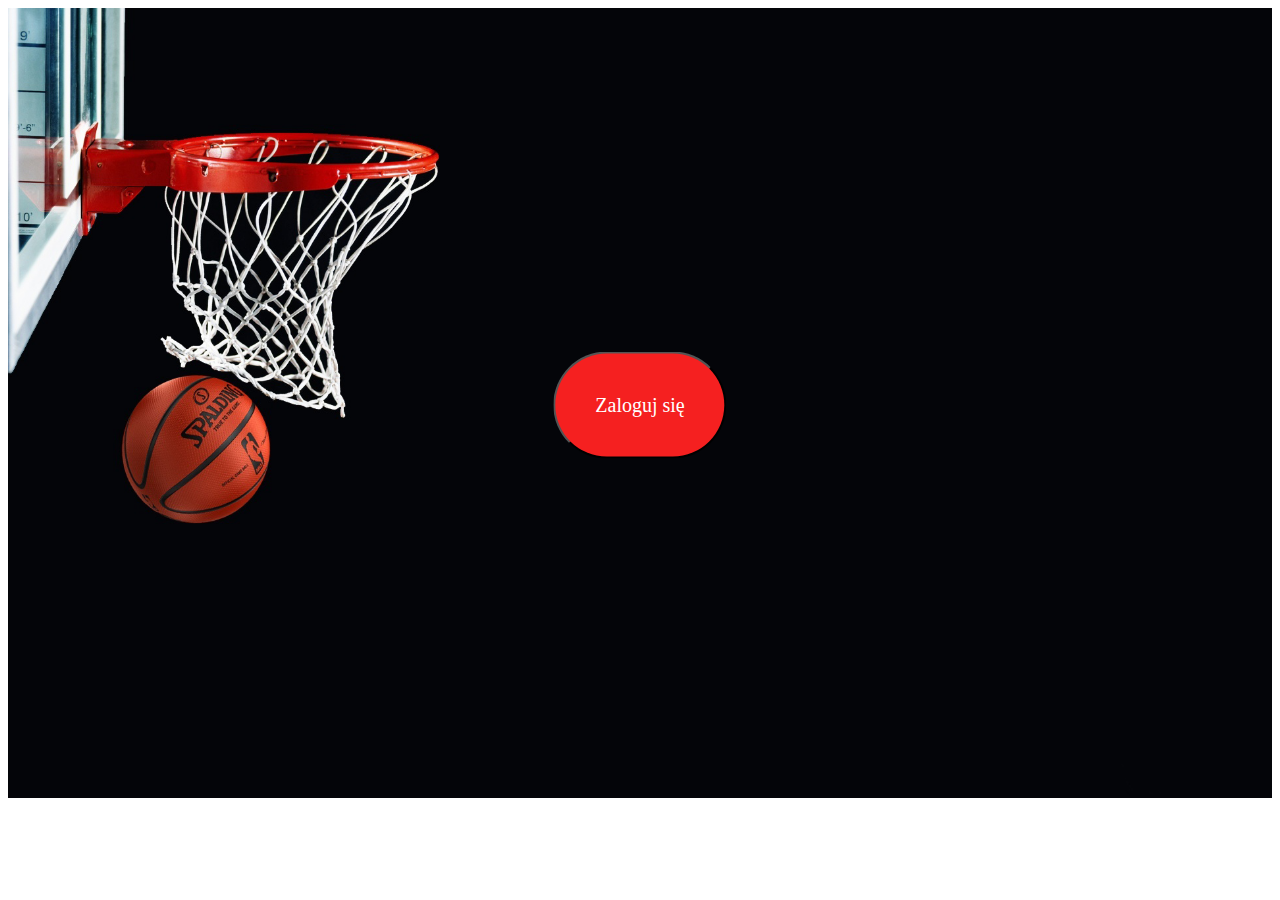
<file: index.html>
<!DOCTYPE html>
<html lang="pl">
	<head>
		<meta charset="UTF-8">
		<title>Strona Głowna</title>
		<link rel="stylesheet" type="text/css" href="mystyle.css">
		<link rel="stylesheet" type="text/css" href="mystyleTEST.css">
		<script type="myJavaScriptTEST.js"></script>
	</head>
	<body>
		<div class="container">
			<img src="zdjecie_startowe.jpg" alt="kosz" style="width: 100%;">
			<div class="centered"> 
				<button class="btnSTART" onclick="document.getElementById('id01').style.display='block'" >Zaloguj się</button>
			</div>

			<div id='id01' class="modal">

			<form class="modal-content animate" action="D:/Programowanie/ZPI_FRONT/ZPI_strona/testowa.html">
				<div class="imgcontainer">
					<span onclick="document.getElementById('id01').style.display='none'" class="close" title="Zamknij">&times;</span>
					<img src="bit_logowanie.jpg" alt="Logowanie" class="avatar">
				</div>
				<div class="imgcontainer" style="text-align: left;">
					<label for="UserName"><b>Username</b></label>
					<input type="text" placeholder="Enter Username" name="UserName" required>

					<label for = "passW"><b>Password</b></label>
					<input type="password" placeholder="Enter Password" name="passW" required>


					<button type="submit" class="btn">Login</button>
				</div>
			</form>

			</div>
		</div>
	</body>
</html>
</file>
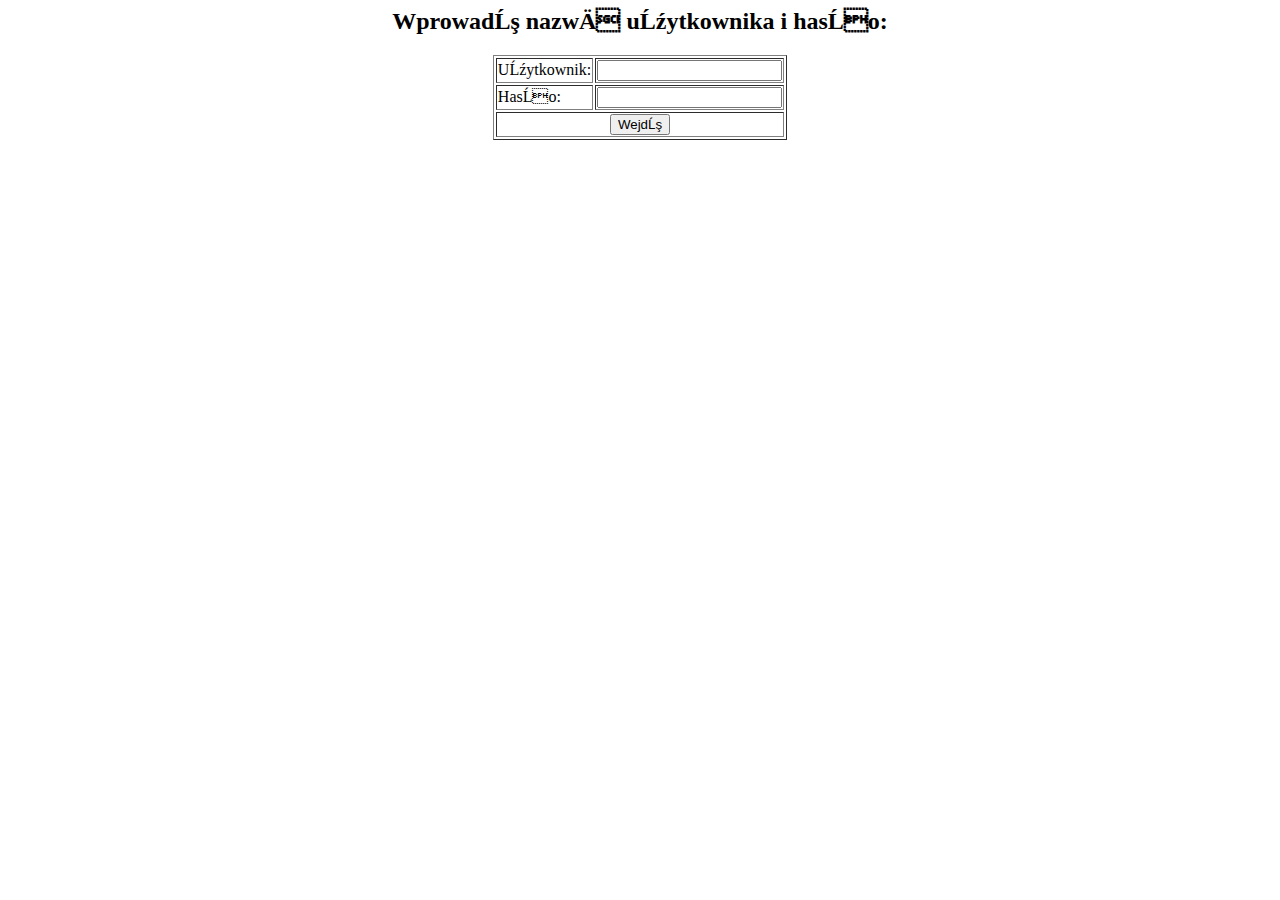
<file: logwanie_test.html>
<HTML>
<HEAD>
<META HTTP-EQUIV="Content-Type" CONTENT="text/html; charset=iso-8859-2">
<SCRIPT LANGUAGE= "JavaScript" type= "text/javascript">
<!-- Ukrycie przed przeglądarkami nie obsługującymi JavaScriptów
var users = new Array("user1", "user2", "user3");
var passwords = new Array("kod1", "kod2", "kod3");
function sprawdz_haslo(user, pass)
{  
  for(var i = 0; i < users.length; i++){
    if((user == users[i]) && (pass == passwords[i]))
      return true;
  }
  return false;
}
function check()
{
  var user = document.form1.user.value;
  var pass = document.form1.pass.value;
  if(!sprawdz_haslo(user, pass)){
      alert('Niepoprawne hasło!');
  }
  else{
    document.location.href = "wejdz.html"; 
  }
}
// Koniec kodu JavaScript -->
</SCRIPT>
</HEAD>
<BODY>
<CENTER>
<H2>Wprowadź nazwę użytkownika i hasło:</H2>
<FORM NAME = "form1">
<TABLE border="1"><TR>
<TD bordercolor="#FFFFFF">Użytkownik:</TD>
<TD bordercolor="#FFFFFF">
  <INPUT TYPE="text" NAME="user">
</TD>
</TR><TR>
<TD bordercolor="#FFFFFF">Hasło:</TD>
<TD bordercolor="#FFFFFF">
  <INPUT TYPE="password" NAME="pass">
</TD>
</TR><TR>
<TD colspan="2" align="center" bordercolor="#FFFFFF">
  <INPUT TYPE="button" VALUE="Wejdź" onClick="check();">
</TD>
</TR></TABLE>
</FORM>
</CENTER>
</BODY>
</HTML>
</file>
<file: mystyle.css>
.container {
    position: relative;
    text-align: center;
    color: white;
    background: repeat;
}
.centered {
    position: absolute;
    top: 50%;
    left: 50%;
    transform: translate(-50%, -50%);
} 
.btnSTART {
  border-radius: 60px;
  font-family: Georgia;
  color: #ffffff;
  font-size: 20px;
  background: #f52020;
  padding: 40px 40px 40px 40px;
  text-decoration: none;
}

.btnSTART:hover {
  background: #db7070;
  text-decoration: none;
}
</file>
<file: mystyleTEST.css>
.box{
	height: 100px;
	width:300px;
	border: 2px solid red;
	margin: 100px;
}
.btn{
	background-color: red;
	color: white;
	margin-left: auto;
	margin-right: 10px;
	padding: 10px; 
	border: none;
	cursor: pointer;
	width: 20%;
	border-radius: 10px;
	display: block;
}
input[type = text], input[type=password]{
		width: 100%;
		padding: 12px 20px;
		margin: 8px 0;
		display: inline-block;
		border: 1px solid #ccc;
		box-sizing: border-box;
	}
.modal-content{
	background-color: #fefefe;
	margin: 5% auto 15% auto;
	border: 5px solid black;
	width: 40%;
	}
.animate{
	-webkit-animation: animatezoom 0.6s;
	animation: animatezoom 0.6s
}
@-webkit-keyframes animatezoom{
	from {-webkit-transform: scale(0)}
	to {-webkit-transform: scale(1)}
}
@keyframes animatezoom{
	from {transform: scale(0)}
	to {transform: scale(1)}
}
.imgcontainer{
	text-align: center;
	margin: 10px 0 10px 0;
	position: relative;
}

.close{
	position: absolute;
	right: 25px;
	top:0;
	color: black;
	font-size: 35px;
	font-weight: bold;
}
.close:hover,
.close:focus{
	color: red;
	cursor: pointer;
}
span.psw{
	float: right;
	padding-top: 16px;
}
.modal{
	display: none;
	position: fixed;
	left: 0;
	top: 0;
	width: 100%;
	height: 100%;
	overflow: auto;
	background-color: rgb(0,0,0);
	background-color: rgba(0,0,0,0.4);
	padding-top: 10px;

}
img.avatar{
	width: 20%;
	border-radius: 10%;
}
</file>
